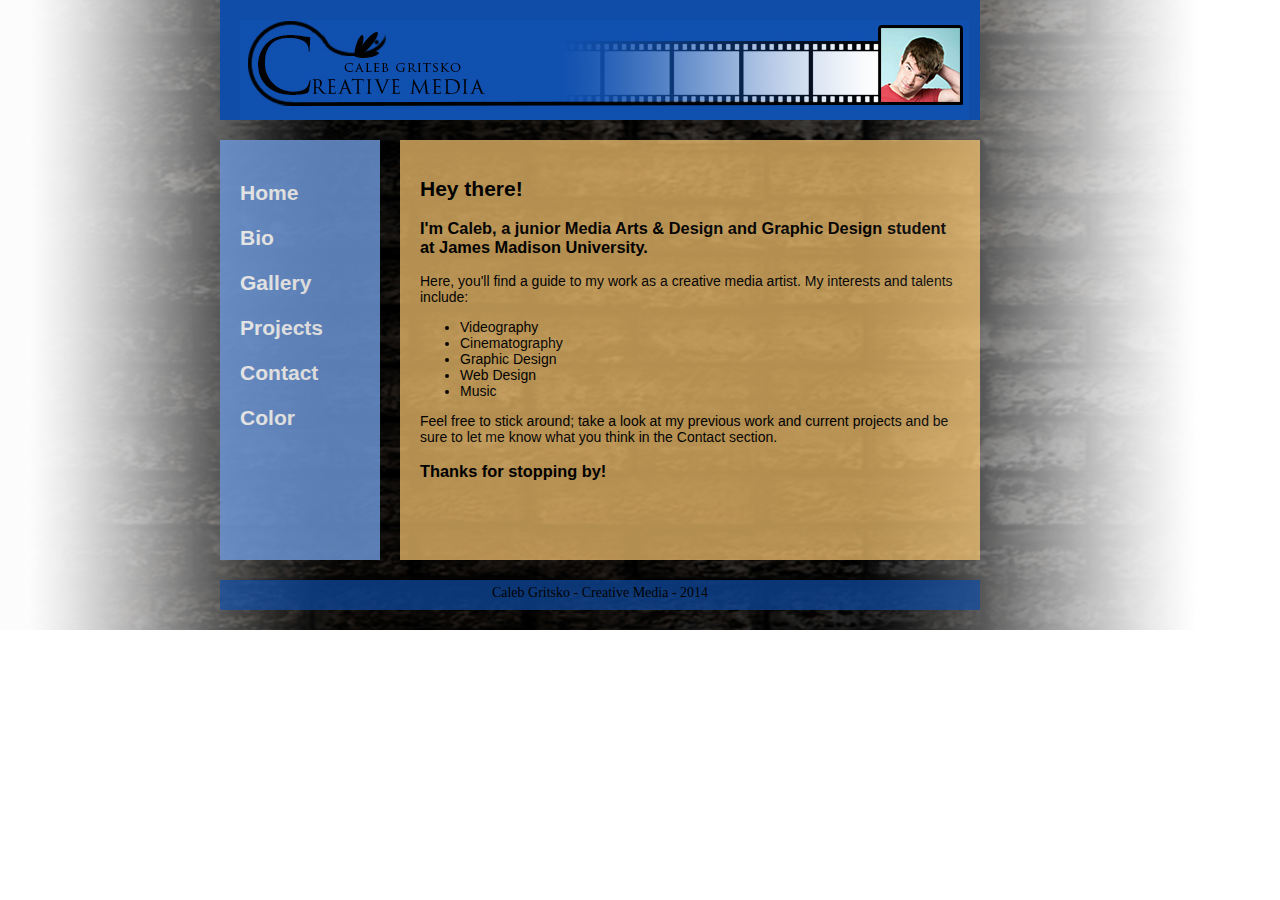
<file: Starter Portfolio/index.html>
<!DOCTYPE html>
<html>

<head>
<meta name="Caleb Gritsko Creative Media" content="home">
<meta name="keywords" content="caleb,gritsko,media,design">
<meta name="author" content="Caleb Gritsko">

<meta charset="utf-8">

<link rel="icon" type="image/ico" href="images/favicon.ico"> <!--favicon-->

<link rel="stylesheet" type="text/css" href="style.css"> <!--external style sheet -->

<title>Creative Media - Home</title>

</head>
<body>


<div id="container1" style="width:1200px;height:630px"> <!--outer image container-->
<div id="container" style="width:800px; align=center"> <!--centered container div-->


<div id="header" style="background-color:#0F4DA8;height:80px;width:720px;margin-left:20px;margin-right:20px;padding:20px;"> <!--header-->
<img src="images/logo.jpg" alt="logo"> <!--logo image-->
</div> <!--end header div-->



<div id="menu1" style="background-color:rgba(0,255,0,0.00);height:420px;width:140px;float:left;padding:20px;"> <!--menu container div-->

<div id="menu" style="background-color:#6A94D4;height:380px;width:120px;float:left;padding:20px;"> <!--menu div-->
<p><h3><a href="index.html">Home</a></p>
<p><a href="bio.html">Bio</a></p>
<p><a href="gallery.html">Gallery</a></p>
<p><a href="projects.html">Projects</a></p>
<p><a href="contact.html">Contact</a></p>
<p><a href="color.html">Color</a></p></h3>
</div> <!--end menu div-->
</div> <!--end menu container div-->



<div id="content1" div style="background-color:rgba(0,255,0,0.00);height:420px;width:580px;float:left;padding:20px;"> <!--content container div-->

<div id="content" style="background-color:#FFCB73;height:380px;width:540px;float:left;padding:20px;">

<p><h2>Hey there! </h2></p>
<p><h3>I'm Caleb, a junior Media Arts & Design and Graphic Design student at James Madison University. </h3></p>
<p>Here, you'll find a guide to my work as a creative media artist. My interests and talents include:
<ul>
<li>Videography</li>
<li>Cinematography</li>
<li>Graphic Design</li>
<li>Web Design</li>
<li>Music</li>
</ul>
<p>
<p>Feel free to stick around; take a look at my previous work and current projects and be sure to let me know what you think in the Contact section.</p>
<p><h3>Thanks for stopping by!</h3></p>

</div> <!--end content div-->
</div> <!--end content container div-->



<div id="footer" style="background-color:#0F4DA8;clear:both;text-align:center;height:20px;width:750px;margin-left:20px;margin-right:20px;padding:5px;"> <!--footer div-->
Caleb Gritsko - Creative Media - 2014</div> <!--end footer div-->

</div> <!--end centered container div-->
</div> <!--end outer image container-->

</body>
</html>
</file>
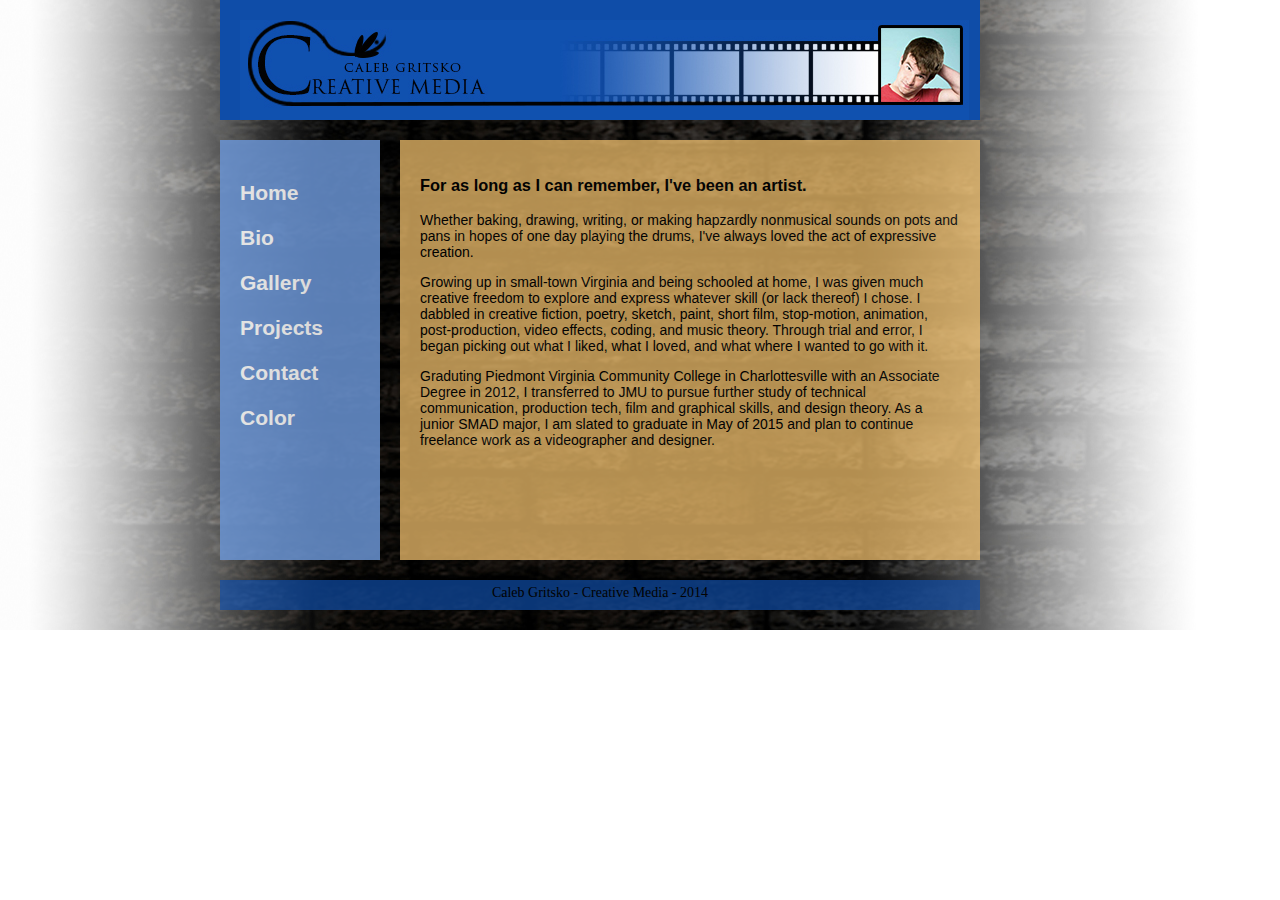
<file: Starter Portfolio/bio.html>
<!DOCTYPE html>
<html>

<head>
<meta name="Caleb Gritsko Creative Media" content="bio">
<meta name="keywords" content="caleb,gritsko,media,design">
<meta name="author" content="Caleb Gritsko">

<meta charset="utf-8">

<link rel="icon" type="image/ico" href="images/favicon.ico"> <!--favicon-->

<link rel="stylesheet" type="text/css" href="style.css"> <!--external style sheet -->

<title>Creative Media - Bio</title>

</head>
<body>


<div id="container1" style="width:1200px;height:630px"> <!--outer image container-->
<div id="container" style="width:800px; align=center"> <!--centered container div-->


<div id="header" style="background-color:#0F4DA8;height:80px;width:720px;margin-left:20px;margin-right:20px;padding:20px;"> <!--header-->
<img src="images/logo.jpg" alt="logo"> <!--logo image-->
</div> <!--end header div-->



<div id="menu1" style="background-color:rgba(0,255,0,0.00);height:420px;width:140px;float:left;padding:20px;"> <!--menu container div-->

<div id="menu" style="background-color:#6A94D4;height:380px;width:120px;float:left;padding:20px;"> <!--menu div-->
<p><h3><a href="index.html">Home</a></p>
<p><a href="bio.html">Bio</a></p>
<p><a href="gallery.html">Gallery</a></p>
<p><a href="projects.html">Projects</a></p>
<p><a href="contact.html">Contact</a></p>
<p><a href="color.html">Color</a></p></h3>
</div> <!--end menu div-->
</div> <!--end menu container div-->



<div id="content1" div style="background-color:rgba(0,255,0,0.00);height:420px;width:580px;float:left;padding:20px;"> <!--content container div-->

<div id="content" style="background-color:#FFCB73;height:380px;width:540px;float:left;padding:20px;">

<h3>For as long as I can remember, I've been an artist.</h3>
Whether baking, drawing, writing, or making hapzardly nonmusical sounds on pots and pans in hopes of one day playing the drums, I've always loved the act of expressive creation. <br>
<p>Growing up in small-town Virginia and being schooled at home, I was given much creative freedom to explore and express whatever skill (or lack thereof) I chose. I dabbled in creative fiction, poetry, sketch, paint, short film, stop-motion, animation, post-production, video effects, coding, and music theory. Through trial and error, I began picking out what I liked, what I loved, and what where I wanted to go with it.</p>
<p>Graduting Piedmont Virginia Community College in Charlottesville with an Associate Degree in 2012, I transferred to JMU to pursue further study of technical communication, production tech, film and graphical skills, and design theory. As a junior SMAD major, I am slated to graduate in May of 2015 and plan to continue freelance work as a videographer and designer.</p>


</div> <!--end content div-->
</div> <!--end content container div-->



<div id="footer" style="background-color:#0F4DA8;clear:both;text-align:center;height:20px;width:750px;margin-left:20px;margin-right:20px;padding:5px;"> <!--footer div-->
Caleb Gritsko - Creative Media - 2014</div> <!--end footer div-->

</div> <!--end centered container div-->
</div> <!--end outer image container-->

</body>
</html>
</file>
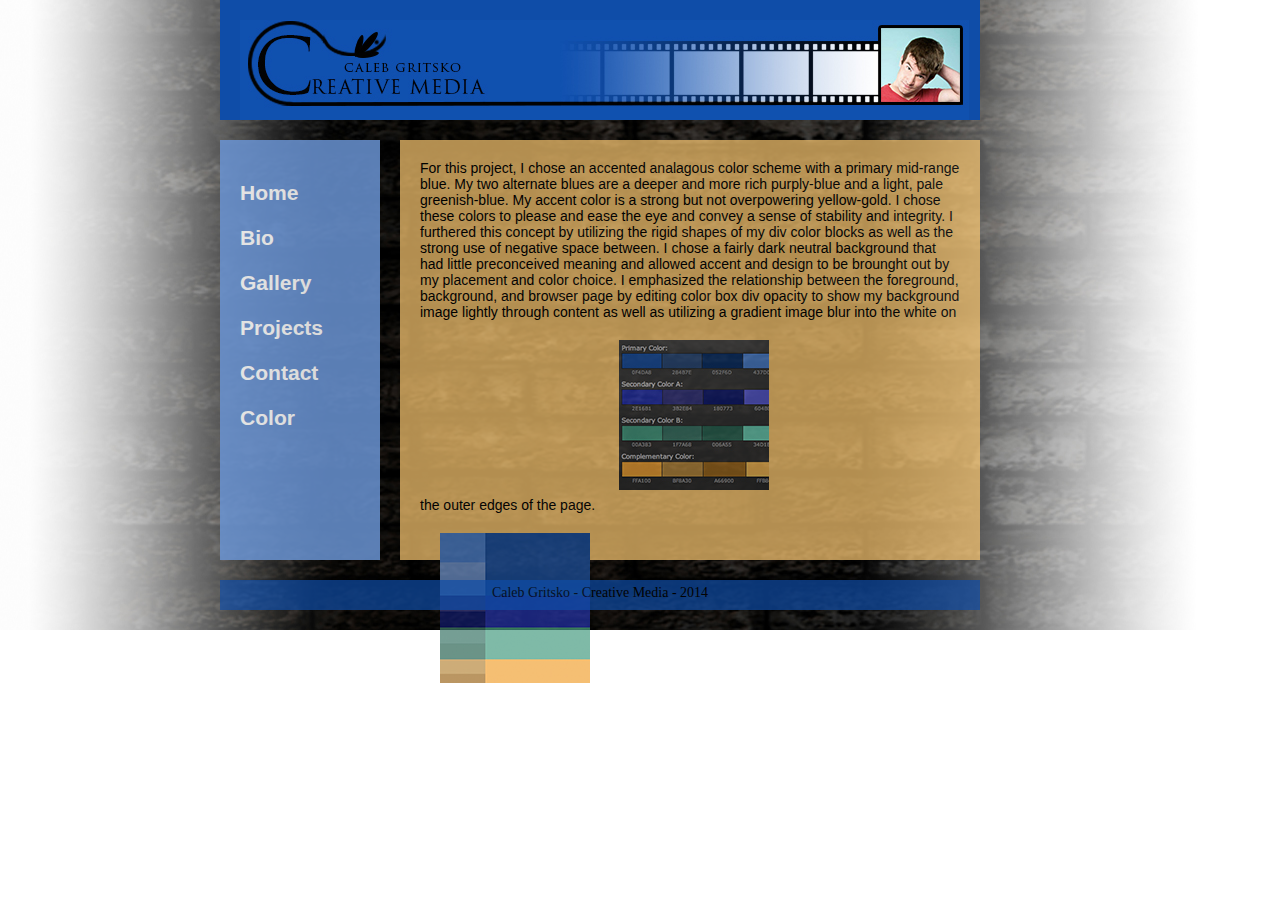
<file: Starter Portfolio/color.html>
<!DOCTYPE html>
<html>

<head>
<meta name="Caleb Gritsko Creative Media" content="color">
<meta name="keywords" content="caleb,gritsko,media,design">
<meta name="author" content="Caleb Gritsko">

<meta charset="utf-8">

<link rel="icon" type="image/ico" href="images/favicon.ico"> <!--favicon-->

<link rel="stylesheet" type="text/css" href="style.css"> <!--external style sheet -->

<title>Creative Media - Color</title>

</head>
<body>


<div id="container1" style="width:1200px;height:630px"> <!--outer image container-->
<div id="container" style="width:800px; align=center"> <!--centered container div-->


<div id="header" style="background-color:#0F4DA8;height:80px;width:720px;margin-left:20px;margin-right:20px;padding:20px;"> <!--header-->
<img src="images/logo.jpg" alt="logo"> <!--logo image-->
</div> <!--end header div-->



<div id="menu1" style="background-color:rgba(0,255,0,0.00);height:420px;width:140px;float:left;padding:20px;"> <!--menu container div-->

<div id="menu" style="background-color:#6A94D4;height:380px;width:120px;float:left;padding:20px;"> <!--menu div-->
<p><h3><a href="index.html">Home</a></p>
<p><a href="bio.html">Bio</a></p>
<p><a href="gallery.html">Gallery</a></p>
<p><a href="projects.html">Projects</a></p>
<p><a href="contact.html">Contact</a></p>
<p><a href="color.html">Color</a></p></h3>
</div> <!--end menu div-->
</div> <!--end menu container div-->



<div id="content1" div style="background-color:rgba(0,255,0,0.00);height:420px;width:580px;float:left;padding:20px;"> <!--content container div-->

<div id="content" style="background-color:#FFCB73;height:380px;width:540px;float:left;padding:20px;">


For this project, I chose an accented analagous color scheme with a primary mid-range blue. My two alternate blues are a deeper and more rich purply-blue and a light, pale greenish-blue. My accent color is a strong but not overpowering yellow-gold. I chose these colors to please and ease the eye and convey a sense of stability and integrity. I furthered this concept by utilizing the rigid shapes of my div color blocks as well as the strong use of negative space between. I chose a fairly dark neutral background that had little preconceived meaning and allowed accent and design to be brounght out by my placement and color choice. I emphasized the relationship between the foreground, background, and browser page by editing color box div opacity to show my background image lightly through content as well as utilizing a gradient image blur into the white on the outer edges of the page.
<img src="images/color1.jpg" alt="Color Palette" float="left"style="padding:20px;"> 
<img src="images/color2.jpg" alt="Color Palette" style="padding:20px;"> 



</div> <!--end content div-->
</div> <!--end content container div-->



<div id="footer" style="background-color:#0F4DA8;clear:both;text-align:center;height:20px;width:750px;margin-left:20px;margin-right:20px;padding:5px;"> <!--footer div-->
Caleb Gritsko - Creative Media - 2014</div> <!--end footer div-->

</div> <!--end centered container div-->
</div> <!--end outer image container-->

</body>
</html>
</file>
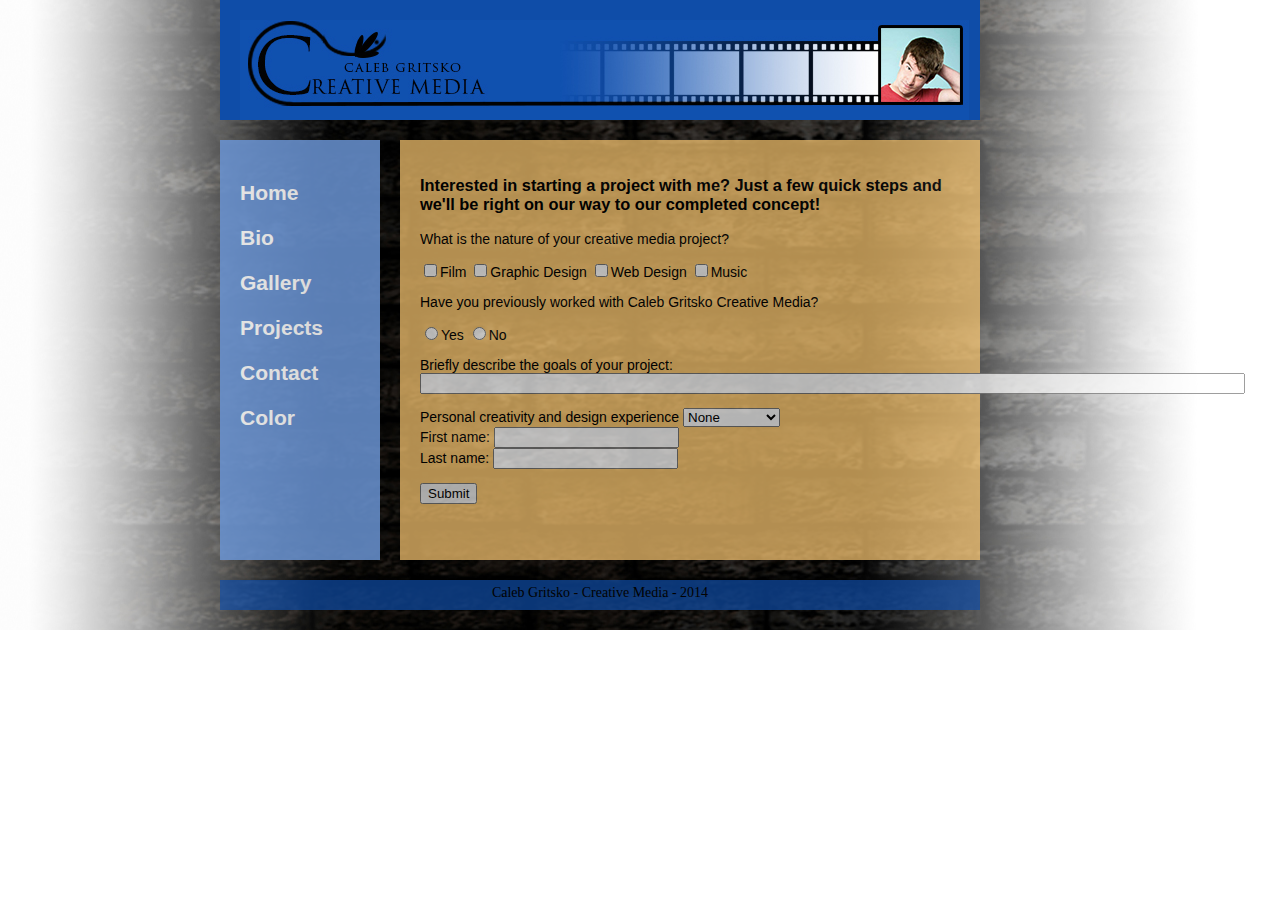
<file: Starter Portfolio/contact.html>
<!DOCTYPE html>
<html>

<head>
<meta name="Caleb Gritsko Creative Media" content="contact">
<meta name="keywords" content="caleb,gritsko,media,design">
<meta name="author" content="Caleb Gritsko">

<meta charset="utf-8">

<link rel="icon" type="image/ico" href="images/favicon.ico"> <!--favicon-->

<link rel="stylesheet" type="text/css" href="style.css"> <!--external style sheet -->

<title>Creative Media - Contact</title>

</head>
<body>


<div id="container1" style="width:1200px;height:630px"> <!--outer image container-->
<div id="container" style="width:800px; align=center"> <!--centered container div-->


<div id="header" style="background-color:#0F4DA8;height:80px;width:720px;margin-left:20px;margin-right:20px;padding:20px;"> <!--header-->
<img src="images/logo.jpg" alt="logo"> <!--logo image-->
</div> <!--end header div-->



<div id="menu1" style="background-color:rgba(0,255,0,0.00);height:420px;width:140px;float:left;padding:20px;"> <!--menu container div-->

<div id="menu" style="background-color:#6A94D4;height:380px;width:120px;float:left;padding:20px;"> <!--menu div-->
<p><h3><a href="index.html">Home</a></p>
<p><a href="bio.html">Bio</a></p>
<p><a href="gallery.html">Gallery</a></p>
<p><a href="projects.html">Projects</a></p>
<p><a href="contact.html">Contact</a></p>
<p><a href="color.html">Color</a></p></h3>
</div> <!--end menu div-->
</div> <!--end menu container div-->



<div id="content1" div style="background-color:rgba(0,255,0,0.00);height:420px;width:580px;float:left;padding:20px;"> <!--content container div-->

<div id="content" style="background-color:#FFCB73;height:380px;width:540px;float:left;padding:20px;">

<h3>Interested in starting a project with me? Just a few quick steps and we'll be right on our way to our completed concept!</h3>

<form>
What is the nature of your creative media project?<br>
<p>
<input type="checkbox" name="media" value="Film">Film
<input type="checkbox" name="media" value="Graphic Design">Graphic Design
<input type="checkbox" name="media" value="Web Design">Web Design
<input type="checkbox" name="media" value="Music">Music<br>
</p>
<p>Have you previously worked with Caleb Gritsko Creative Media?</p>
<input type="radio" name="work" value="yes">Yes
<input type="radio" name="work" value="no">No<br>
<p>
Briefly describe the goals of your project:<br>
<input type="text" name="description" size="100"<br>
</p>
<p>
Personal creativity and design experience <select>
  <option value="0">None</option>
  <option value="1">Novice</option>
  <option value="2">Intermediate</option>
  <option value="3">Expert</option>
</select>
<br>

First name: <input type="text" name="firstname"><br>
Last name: <input type="text" name="lastname"><br>

</p>
<form action="mailto:gritskce@dukes.jmu.edu" enctype="text/plain" method="post">
<form name="input" action="demo_form_action.asp" method="get">
<p><input type="submit" value="Submit"></p>
</form>

</div> <!--end content div-->
</div> <!--end content container div-->



<div id="footer" style="background-color:#0F4DA8;clear:both;text-align:center;height:20px;width:750px;margin-left:20px;margin-right:20px;padding:5px;"> <!--footer div-->
Caleb Gritsko - Creative Media - 2014</div> <!--end footer div-->

</div> <!--end centered container div-->
</div> <!--end outer image container-->

</body>
</html>
</file>
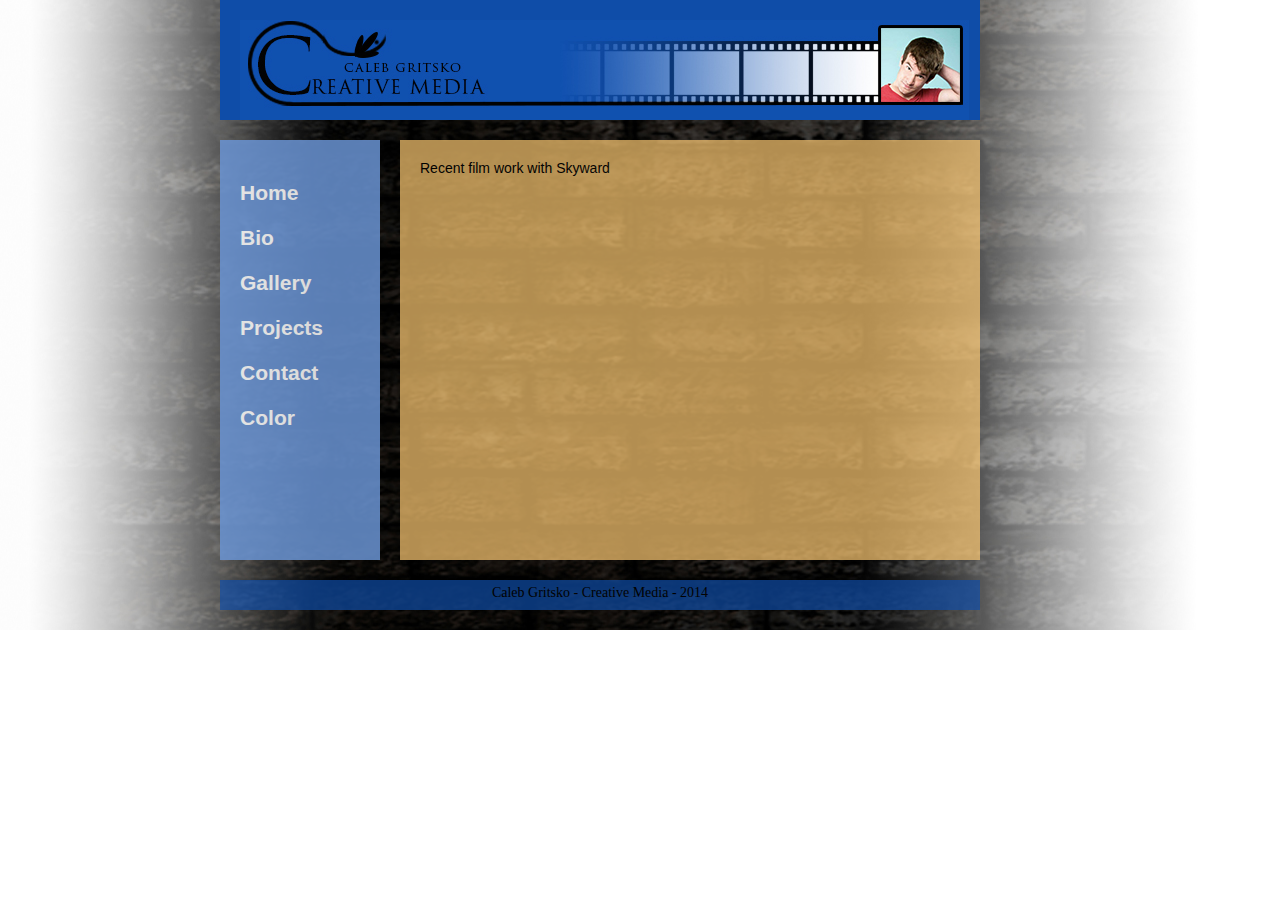
<file: Starter Portfolio/gallery.html>
<!DOCTYPE html>
<html>

<head>
<meta name="Caleb Gritsko Creative Media" content="gallery">
<meta name="keywords" content="caleb,gritsko,media,design">
<meta name="author" content="Caleb Gritsko">

<meta charset="utf-8">

<link rel="icon" type="image/ico" href="images/favicon.ico"> <!--favicon-->

<link rel="stylesheet" type="text/css" href="style.css"> <!--external style sheet -->

<title>Creative Media - Gallery</title>

</head>
<body>


<div id="container1" style="width:1200px;height:630px"> <!--outer image container-->
<div id="container" style="width:800px; align=center"> <!--centered container div-->


<div id="header" style="background-color:#0F4DA8;height:80px;width:720px;margin-left:20px;margin-right:20px;padding:20px;"> <!--header-->
<img src="images/logo.jpg" alt="logo"> <!--logo image-->
</div> <!--end header div-->



<div id="menu1" style="background-color:rgba(0,255,0,0.00);height:420px;width:140px;float:left;padding:20px;"> <!--menu container div-->

<div id="menu" style="background-color:#6A94D4;height:380px;width:120px;float:left;padding:20px;"> <!--menu div-->
<p><h3><a href="index.html">Home</a></p>
<p><a href="bio.html">Bio</a></p>
<p><a href="gallery.html">Gallery</a></p>
<p><a href="projects.html">Projects</a></p>
<p><a href="contact.html">Contact</a></p>
<p><a href="color.html">Color</a></p></h3>
</div> <!--end menu div-->
</div> <!--end menu container div-->



<div id="content1" div style="background-color:rgba(0,255,0,0.00);height:420px;width:580px;float:left;padding:20px;"> <!--content container div-->

<div id="content" style="background-color:#FFCB73;height:380px;width:540px;float:left;padding:20px;">
Recent film work with Skyward

<iframe width="560" height="315" src="//www.youtube.com/embed/v64WrKbMO6I" frameborder="0" allowfullscreen></iframe>

</div> <!--end content div-->
</div> <!--end content container div-->



<div id="footer" style="background-color:#0F4DA8;clear:both;text-align:center;height:20px;width:750px;margin-left:20px;margin-right:20px;padding:5px;"> <!--footer div-->
Caleb Gritsko - Creative Media - 2014</div> <!--end footer div-->

</div> <!--end centered container div-->
</div> <!--end outer image container-->

</body>
</html>
</file>
<file: Starter Portfolio/style.css>
@charset "UTF-8";
/* style */


body {
	margin: 0 auto;
}
#header {
	font-family:Gotham, "Helvetica Neue", Helvetica, Arial, sans-serif;
	color: rgba(227,225,225,1.00);
	}
#container1 {
	background-image:url(images/bg.jpg);
	background-size:100% 100%;
	}
#container {
  margin: 0 auto ;
	}
#menu1 {
	background-color:rgba(0,0,0,0.00);
	}
#menu {
	opacity:0.85;
	font-family:Gotham, "Helvetica Neue", Helvetica, Arial, sans-serif;
	font-size:18px;
	
	}
#content1 {
	background-color:rgba(0,255,0,0.00);
	}
#content {
	opacity:0.7;
	font-family:Gotham, "Helvetica Neue", Helvetica, Arial, sans-serif;
	color: rgba(0,0,0,1.00);
	font-size:14px;
	}
#footer {
	opacity:0.7;
	color:rgba(0,0,0,1.00);
	font-family:"Times New Roman", Times, serif;
	font-size:14px;
	}
a:link {
	color: white;
	text-decoration:none;
	}
a:visited {
	color:white;
	text-decoration:none;
	}
a:hover {
	color: #FFCB73;
	text-decoration:none;
	}
a:active {
	color:white;
	text-decoration:none;
	}
</file>
